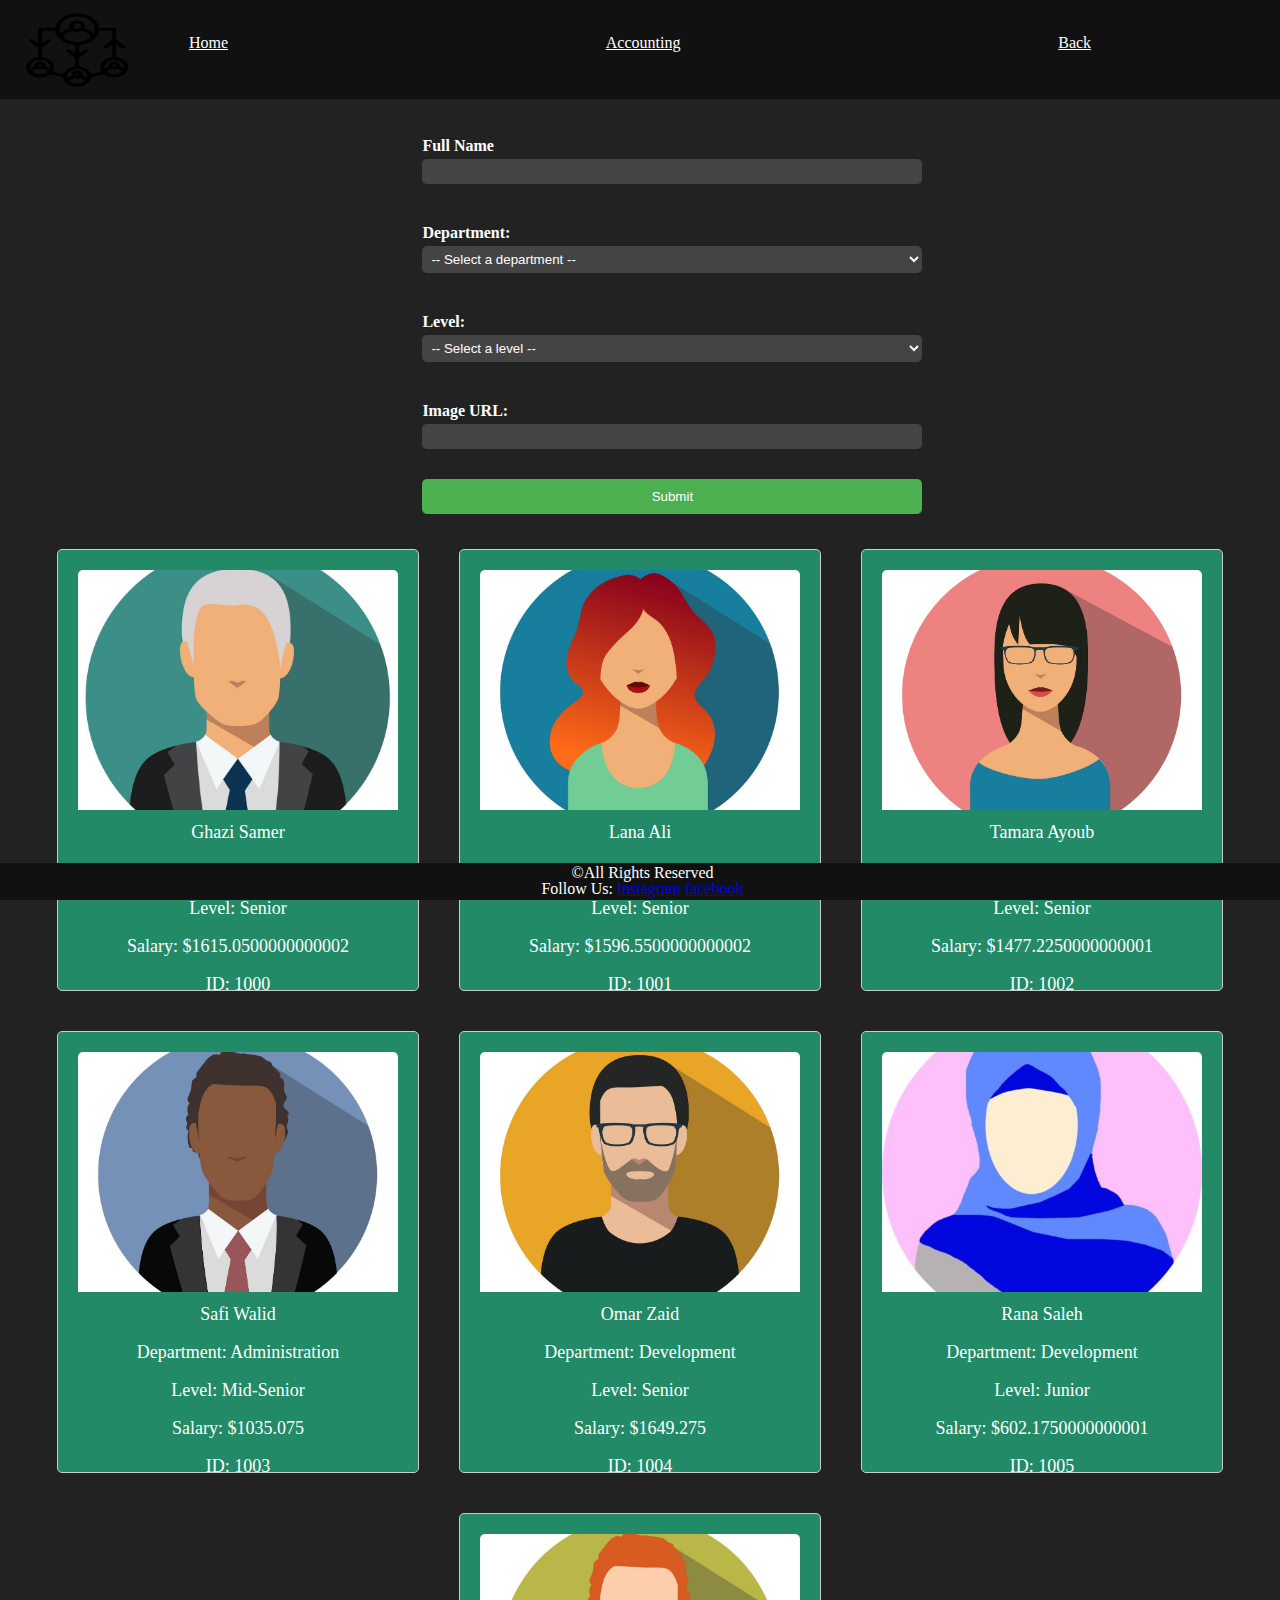
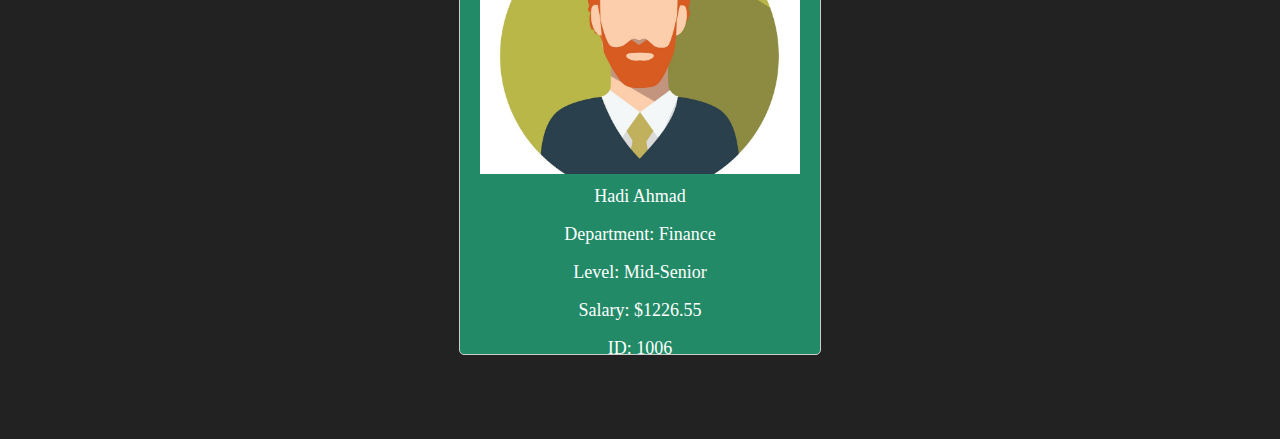
<file: index.html>
<!DOCTYPE html>
<html lang="en">

<head>
    <meta charset="UTF-8">
    <meta http-equiv="X-UA-Compatible" content="IE=edge">
    <meta name="viewport" content="width=device-width, initial-scale=1.0">
    <title>Home Page</title>
    <link rel="stylesheet" href="css/reset.css">
    <link rel="stylesheet" href="css/home.css">
</head>

<body>
    <header>
        <nav>
            <img src="assets/Logo.png" alt="Logo" class="logo">
            <ul>
                <li><a href="index.html">Home</a></li>
                <li><a href="accounting.html">Accounting</a></li>
                <li><a href=".">Back</a></li>

            </ul>
        </nav>
    </header>
    <main id="main">
        <form id="form">
            <label for="full-name">Full Name</label>
            <input type="text" id="full-name" name="full-name" required><br>

            <label for="department">Department:</label>
            <select id="department" name="department" required>
                <option value="">-- Select a department --</option>
                <option value="Administration">Administration</option>
                <option value="Marketing">Marketing</option>
                <option value="Development">Development</option>
                <option value="Finance">Finance</option>
            </select><br>

            <label for="level">Level:</label>
            <select id="level" name="level" required>
                <option value="">-- Select a level --</option>
                <option value="Junior">Junior</option>
                <option value="Mid-Senior">Mid-Senior</option>
                <option value="Senior">Senior</option>
            </select><br>

            <label for="image-url">Image URL:</label>
            <input type="text" id="image-url" name="image-url" required>

            <button type="submit">Submit</button>
        </form>
    </main>
    <footer>
        <p>&copy;All Rights Reserved</p>
        <p>Follow Us: <a href="https://www.instagram.com/">Instagram</a> <a
                href="https://www.facebook.com/">facebook</a></p>
    </footer>
    <script src="app.js"></script>
</body>

</html>
</file>
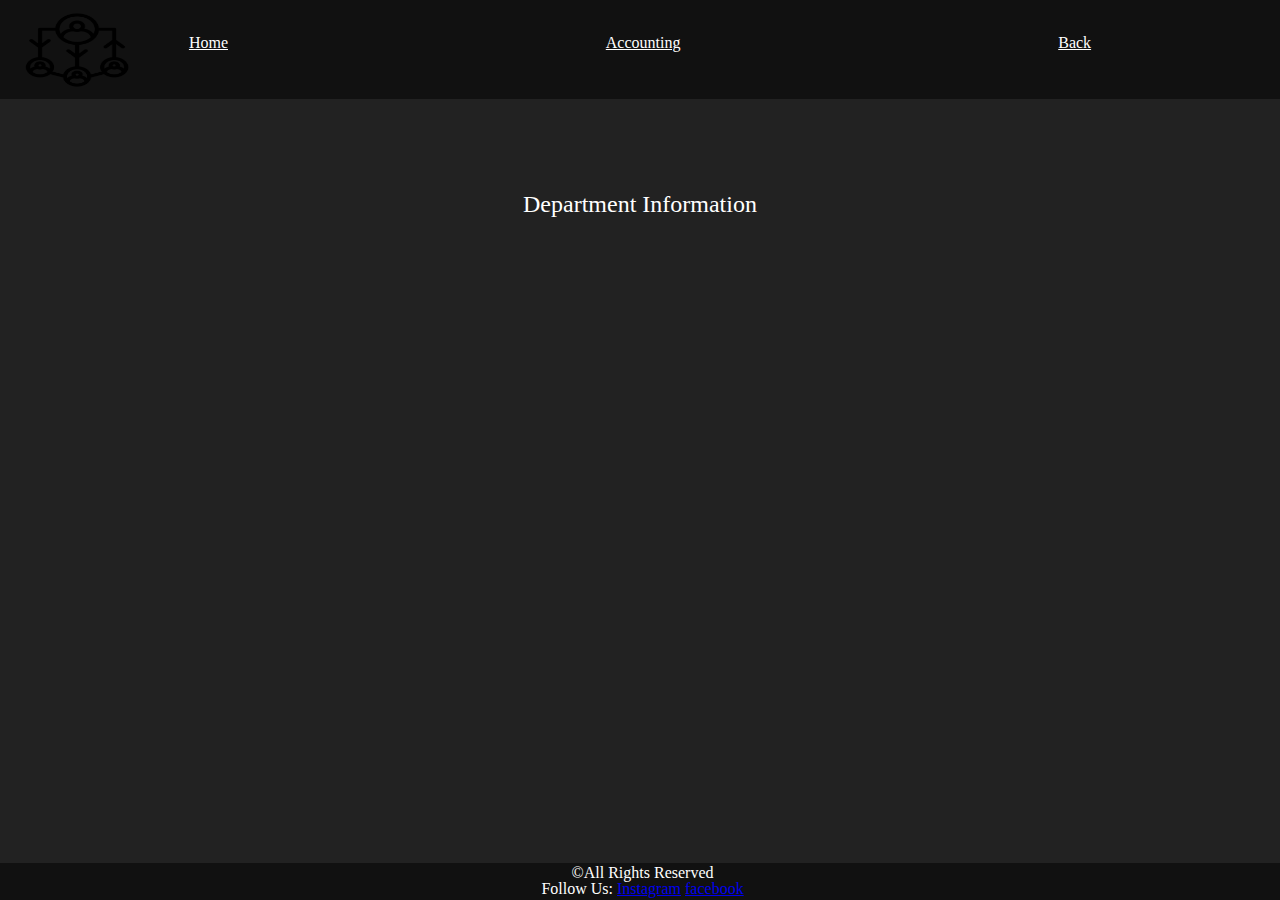
<file: accounting.html>
<!DOCTYPE html>
<html lang="en">

<head>
    <meta charset="UTF-8">
    <meta http-equiv="X-UA-Compatible" content="IE=edge">
    <meta name="viewport" content="width=device-width, initial-scale=1.0">
    <title>Accounting Page</title>
    <link rel="stylesheet" href="css/reset.css">
    <link rel="stylesheet" href="css/accounting.css">
</head>

<body>
    <h1>Department Information</h1><br>
    <header>
        <nav>
            <img src="assets/Logo.png" alt="Logo" class="logo">
            <ul>
                <li><a href="index.html">Home</a></li>
                <li><a href="accounting.html">Accounting</a></li>
                <li><a href=".">Back</a></li>
            </ul>
        </nav>
    </header>
    <main>

    </main>
    <footer>
        <p>&copy;All Rights Reserved</p>
        <p>Follow Us: <a href="https://www.instagram.com/">Instagram</a> <a
                href="https://www.facebook.com/">facebook</a></p>
    </footer>
    <script src="accounting.js"></script>
</body>

</html>
</file>
<file: css/home.css>
body {
  background-color: #222;
  color: #fff;
  max-width: 100%;
  margin: 0 auto;
  margin-bottom: 5%;
}

.logo {
  position: absolute;
  top: 0;
  left: 0;
  width: 10%;
  height: 75%;
  margin: 1%;
}

nav {
  background-color: #111;
  color: #fff;
  position: fixed;
  top: 0;
  left: 0;
  width: 100%;
  height: 11%;
}

ul {
  top: 35%;
  position: relative;
  list-style-type: none;
  display: flex;
  justify-content: space-around;
}

nav ul li a {
  color: #fff;
}

h1 {
  color: azure;
  top: 12%;
  left: 0;
  position: relative;
  font-size: x-large;
  margin-top: 2%;
}

h2 {
  color: azure;
  top: 12%;
  left: 0;
  position: relative;
  font-size: x-large;
}

footer {
  background-color: #111;
  color: #fff;
  position: fixed;
  bottom: 0;
  padding: 0.2%;
  text-align: center;
  width: 100%;
}
form {
  background-color: #222;
  color: #fff;
  display: flex;
  flex-direction: column;
  max-width: 500px;
  margin-top: 10%;
  margin-left: 33%;
}

label {
  color: #fff;

  margin-top: 10px;
  font-weight: bold;
}

input[type="text"],
select {
  background-color: #444;
  color: #fff;
  padding: 5px;
  margin-top: 5px;
  margin-bottom: 15px;
  border-radius: 5px;
  border: none;
}

select option {
  background-color: #222;
  color: #fff;
}

button[type="submit"] {
  background-color: #4CAF50;
  color: white;
  border: none;
  border-radius: 5px;
  padding: 10px;
  margin: 15px 0;
  cursor: pointer;
}

.employee-card {
  background-color: rgb(34, 138, 103);
  text-align: center;
  border: 1px solid #cccccc;
  border-radius: 5px;
  padding: 20px;
  flex-basis: calc(100% / 4);
  margin: 20px;
  height: 400px;
}

.employee-card img {
  width: 100%;
  height: 60%;
  object-fit: cover;
  border-radius: 5px 5px 0 0;
}

.employee-card h3 {
  font-size: large;
  margin-top: 10px;
}

.employee-card p {
  margin-top: 20px;
  font-size: large;
}

.employee-list {
  display: flex;
  flex-wrap: wrap;
  flex-direction: row;
  justify-content: center;
  align-content: center;
}
</file>
<file: css/accounting.css>
body {
  background-color: #222;
  color: #fff;
  max-width: 100%;
  margin: 0 auto;
  margin-bottom: 5%;
}

.logo {
  position: absolute;
  top: 0;
  left: 0;
  width: 10%;
  height: 75%;
  margin: 1%;
}

nav {
  background-color: #111;
  color: #fff;
  position: fixed;
  top: 0;
  left: 0;
  width: 100%;
  height: 11%;
}

ul {
  top: 35%;
  position: relative;
  list-style-type: none;
  display: flex;
  justify-content: space-around;
}

nav ul li a {
  color: #fff;
}

h1 {
  color: #fff;
  text-align: center;
  position: relative;
  font-size: x-large;
  margin-top: 15%;
}

h2 {
  color: azure;
  top: 12%;
  left: 0;
  position: relative;
  font-size: x-large;
}

footer {
  background-color: #111;
  color: #fff;
  position: fixed;
  bottom: 0;
  padding: 0.2%;
  text-align: center;
  width: 100%;
}

table {
  margin: 0% auto;
  border-style: double;
  color: #fff;
}

tr,
th {
  border-style: solid;
  border-width: 2px;
  border-color: #64b1a0;
  padding: 10px;
  margin: 10px;
  text-align: center;
}
</file>
